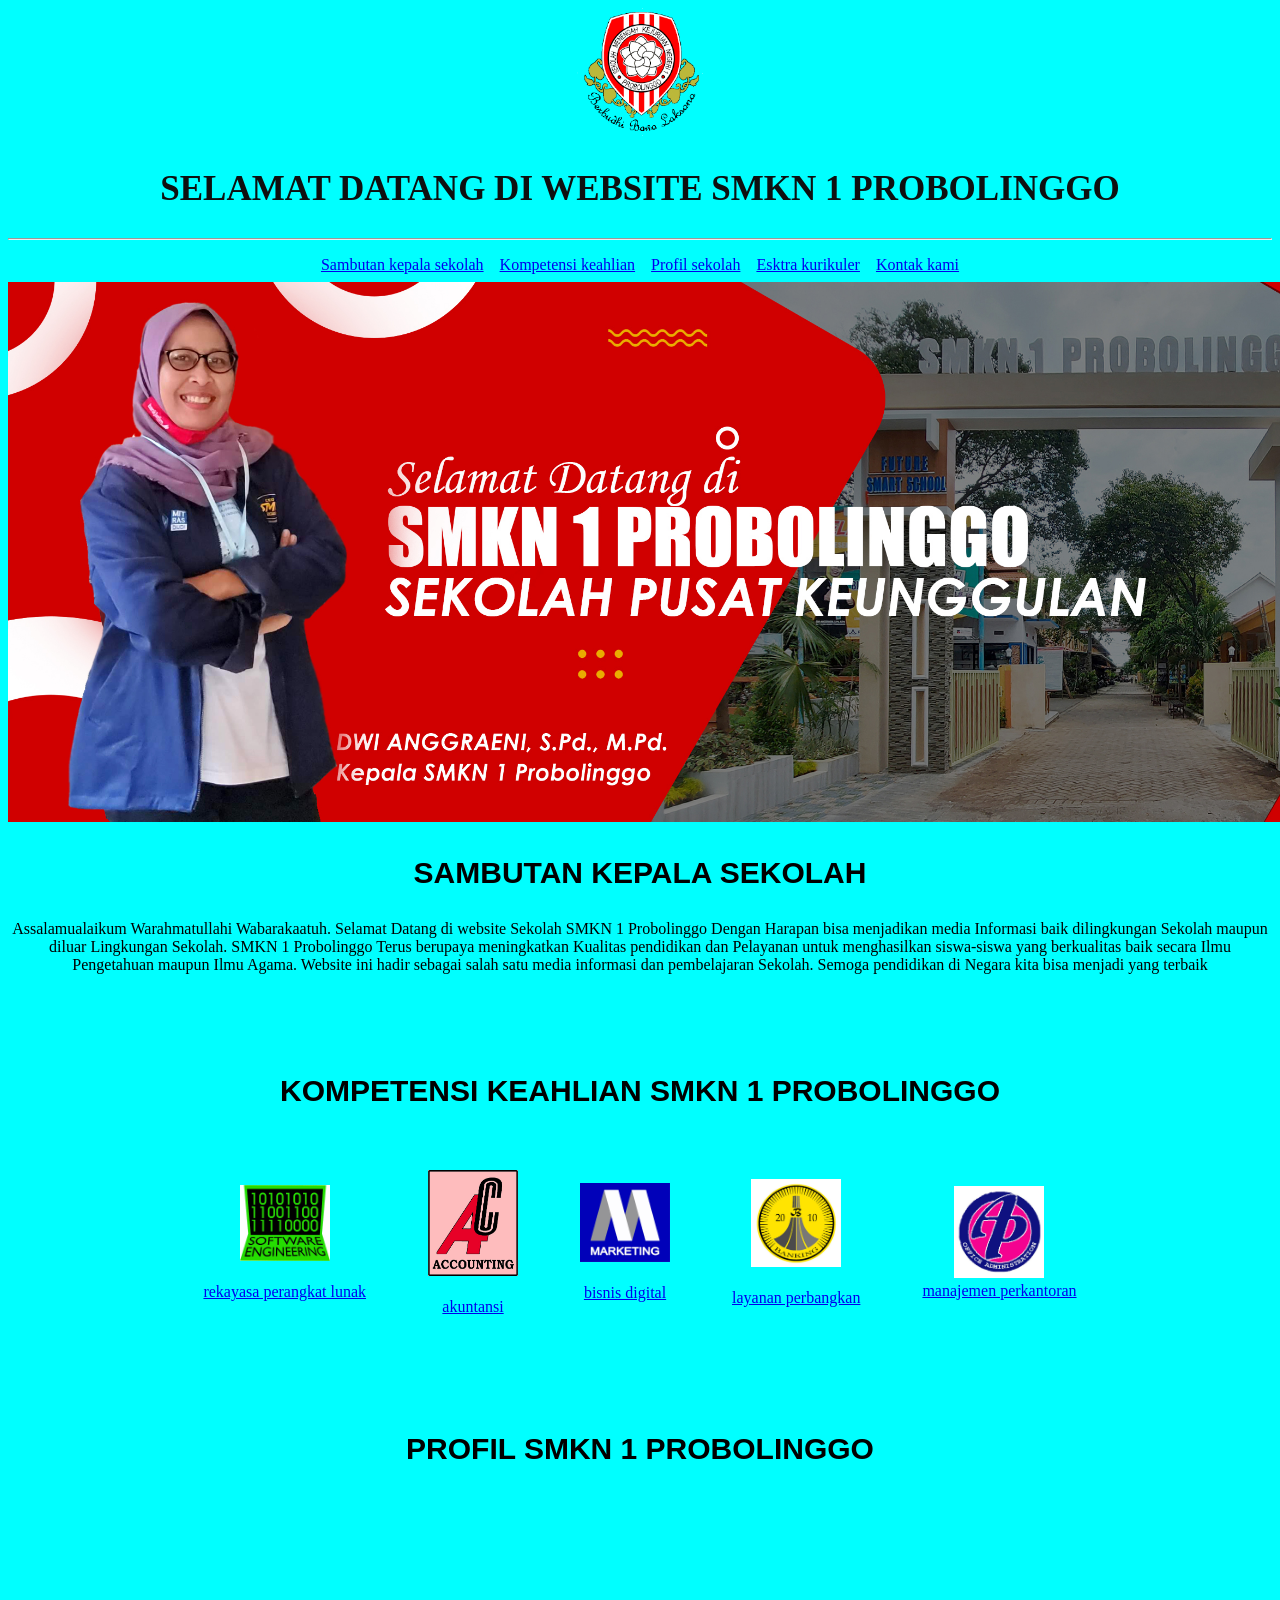
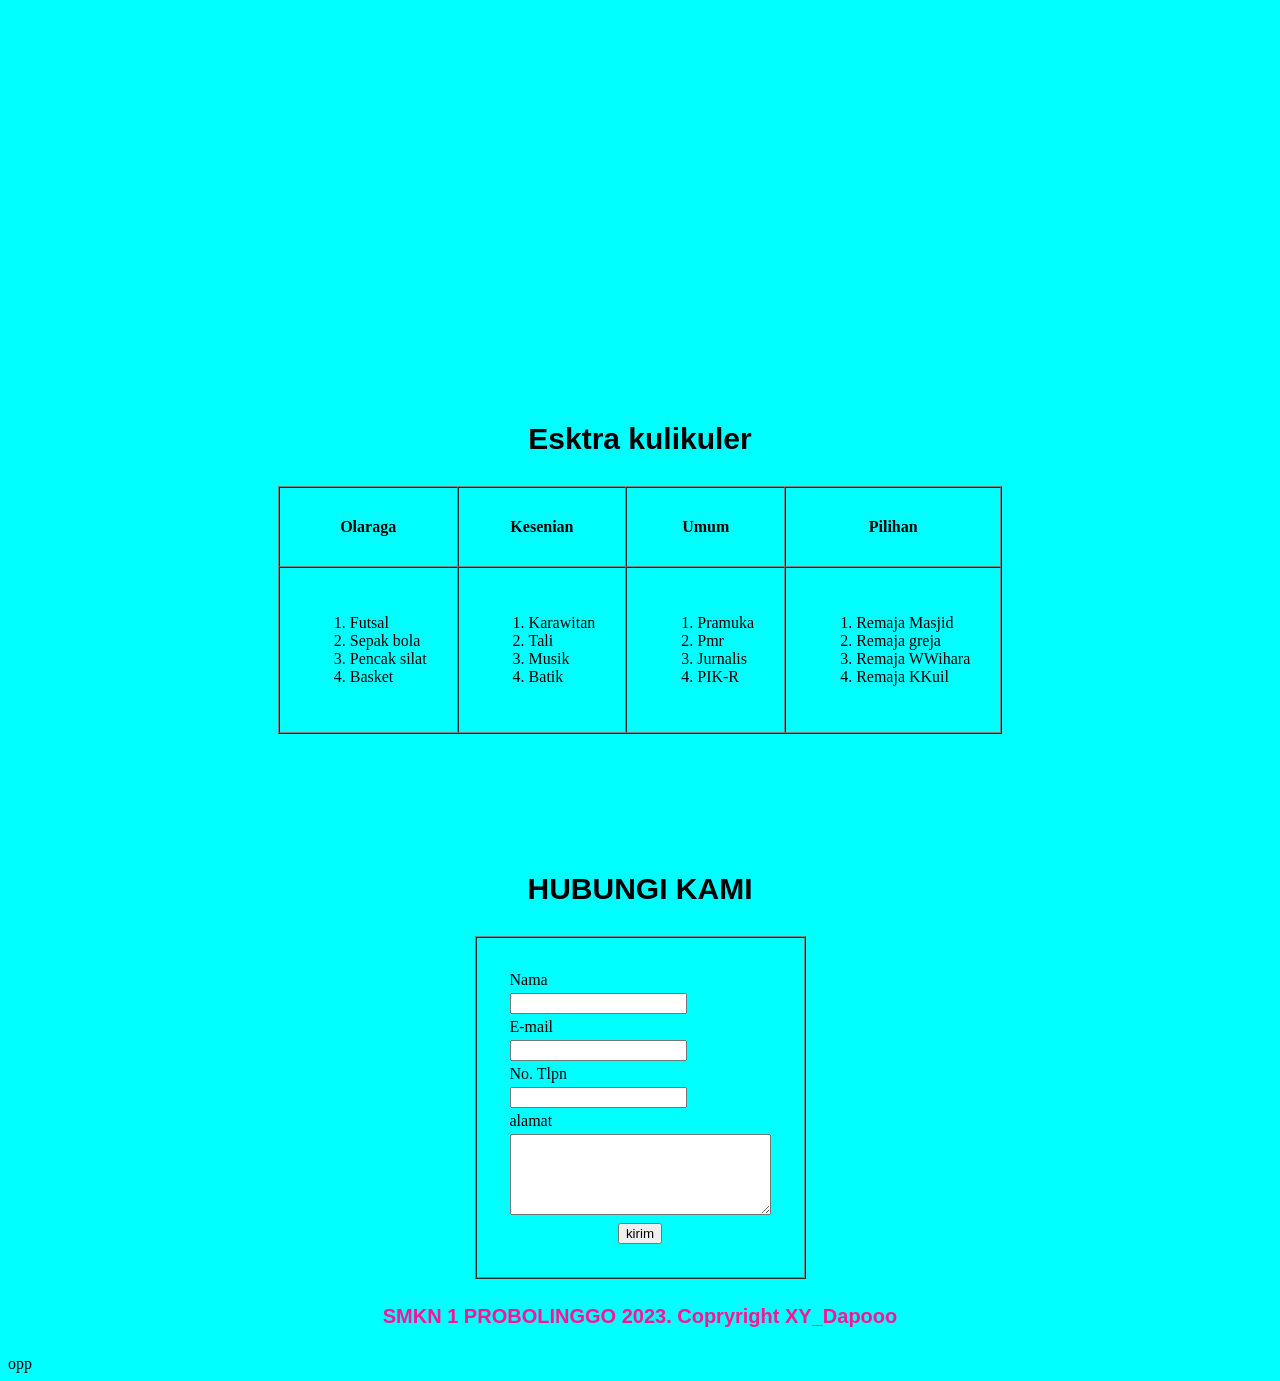
<file: index.html>
<!DOCTYPE html>
<html lang="en">
<head>
    <meta charset="UTF-8">
    <meta http-equiv="X-UA-Compatible" content="IE=edge">
    <meta name="viewport" content="width=device-width, initial-scale=1.0">
    <link rel="stylesheet" href="style.css">
    <title>Document</title>
</head>
<body>
<center><img src="logo.gif" alt="c:\Users\Lenovo\Downloads\logo.gif" width="10%">
    <center><h2>SELAMAT DATANG DI WEBSITE SMKN 1 PROBOLINGGO</h2></center> <hr>
    <table border="0" cellspacing="0" cellpadding="8">
        <tr>
            <td>
                <a href="#1">Sambutan kepala sekolah</a>
            </td>
            <td>
                <a href="#2">Kompetensi keahlian</a>
            </td>
            <td>
                <a href="#3">Profil sekolah</a>
            </td>
            <td>
                <a href="#4">Esktra kurikuler</a>
            </td>
            <td>
                <a href="#5">Kontak kami</a>
            </td>
        </tr>
    </table>
    <img src="banner-SELAMAT-DATANG.jpg" alt="c:\Users\Lenovo\Downloads\banner-SELAMAT-DATANG.jpg" height="540">
    <h3 id="1">SAMBUTAN KEPALA SEKOLAH</h3>
    <p>Assalamualaikum Warahmatullahi Wabarakaatuh. Selamat Datang di website Sekolah SMKN 1 Probolinggo Dengan Harapan bisa menjadikan media Informasi baik dilingkungan Sekolah maupun diluar Lingkungan
        Sekolah. SMKN 1 Probolinggo Terus berupaya meningkatkan Kualitas pendidikan dan Pelayanan untuk menghasilkan siswa-siswa yang berkualitas baik secara Ilmu Pengetahuan maupun Ilmu Agama. Website ini hadir
        sebagai salah satu media informasi dan pembelajaran Sekolah. Semoga pendidikan di Negara kita bisa menjadi yang terbaik</p>
        <br><br><br>
    <h3 id="2">KOMPETENSI KEAHLIAN SMKN 1 PROBOLINGGO</h3>
    <center>
        <table cellpadding="30">
            <tr>
                <td>
                    <center><img src="rpl.jpg" alt="c:\Users\Lenovo\Downloads\rpl.jpg" width="90px"></center>
                    <br>
                    <center><a href="rekayasa perangkat lunak">rekayasa perangkat lunak</a></center>
                </td>
                <td>
                    <center><img src="akuntansi.jpg" alt="c:\Users\Lenovo\Downloads\akuntansi.jpg" width="90px"></center>
                    <br>
                    <center><a href="akuntansi">akuntansi</a></center>
                </td>
                <td>
                    <center><img src="bdp.jpg" alt="c:\Users\Lenovo\Downloads\bdp.jpg" width="90px"></center>
                    <br> <center><a href="bisnis digital">bisnis digital</a></center>
                </td>
                <td>
                    <center><img src="lp.jpg" alt="c:\Users\Lenovo\Downloads\lp.jpg" width="90px"></center>
                    <br>
                    <center><a href="layanan perbangkan">layanan perbangkan</a></center>
                </td>
                <td>
                    <center><img src="otkp.jpg" alt="c:\Users\Lenovo\Downloads\otkp.jpg" width="90px">
                    <br>
                    <center><a href="manajemen perkantoran">manajemen perkantoran</a></center>
                </td>
            </tr>
        </table>
        <br><br><br>
    </center>
</center>
    <center>
        <h3>PROFIL SMKN 1 PROBOLINGGO </h3>
        <iframe id="3" width="683" height="384" src="https://www.youtube.com/embed/6bnVqFdnO_o" title="PROFIL SMKN 1 PROBOLINGGO 2022" frameborder="0" allow="accelerometer; autoplay; clipboard-write; encrypted-media; gyroscope; picture-in-picture" allowfullscreen></iframe>
        <br><br><br><br><br><br><br>
    </center>
    <center>
            <h3 id="4">Esktra kulikuler</h3>
            <table border="1" cellspacing="0" cellpadding="30">
                <thead>
                    <tr>
                        <th>Olaraga</th>
                        <th>Kesenian</th>
                        <th>Umum</th>
                        <th>Pilihan</th>
                    </tr>
                </thead>

                <tr>
                    <td>
                        <ol>
                            <li>Futsal</li>
                            <li>Sepak bola</li>
                            <li>Pencak silat</li>
                            <li>Basket</li>
                        </ol>
                    </td>
                    <td>
                        <ol>
                            <li>Karawitan</li>
                            <li>Tali</li>
                            <li>Musik</li>
                            <li>Batik</li>
                        </ol>
                    </td>
                    <td>
                        <ol>
                            <li>Pramuka</li>
                            <li>Pmr</li>
                            <li>Jurnalis</li>
                            <li>PIK-R</li>
                        </ol>
                    </td>
                    <td>
                        <ol>
                            <li>Remaja Masjid</li>
                            <li>Remaja greja</li>
                            <li>Remaja WWihara</li>
                            <li>Remaja KKuil</li>
                        </ol>
                    </td>
                </tr>
            </table>
            <br><br><br><br><br><br>
    </center>
    <center>
        <h3 id="5">HUBUNGI KAMI</h3>
        <table border="1" cellspacing="0" cellpadding="30">
            <tr>
                <td>
                    <table>
                        <tr>
                            <td>Nama</td>
                        </tr>
                        <tr>
                            <td>
                                <input type="text">
                            </td>
                        </tr>
                        <tr>
                            <td>E-mail</td>
                        </tr>
                        <tr>
                            <td>
                                <input type="email">
                            </td>
                        </tr>
                        <tr>
                            <td>
                                No. Tlpn
                            </td>
                        </tr>
                        <tr>
                            <td>
                                <input type="number" name="" id="">
                            </td>
                        </tr>
                        <tr>
                            <td>alamat</td>
                        </tr>
                        <tr>
                            <td>
                                <textarea name="" id="" cols="30" rows="5"></textarea>
                            </td>
                        </tr>
                        <tr>
                            <td>
                                <center>
                                    <input type="submit" value="kirim">
                                </center>
                            </td>
                        </tr>
                    </table>
                </td>
            </tr>
        </table>
        <b>
            <h4 class="daffa">SMKN 1 PROBOLINGGO 2023. Copryright XY_Dapooo</h4>
        </b>
    </center>
</body>
</html>opp
</file>
<file: style.css>
body {
    background-color: aqua;
}


.navbar .container{
    padding: 10px 0;
    font-size: 18px;
}

li {
    font-weight: 500;
}

.navbar .container .navbar-brand {
    font-size: 30px;
    font-family: "Righteous", cursive;
    font-family: "viga", sans-serif;
}

h2{
    text-align: center;
    font-family: "Verdana";
    font-size: 35px;
    color:rgb(14, 16, 16);
}

h3 {
    text-align: center;
    font-family: sans-serif;
    font-size: 30px;
    color :rgb(0, 0, 0);

}
.daffa{
    text-align: center;
    font-family: sans-serif;
    font-size: 20px;
    color: deeppink;
}
</file>
